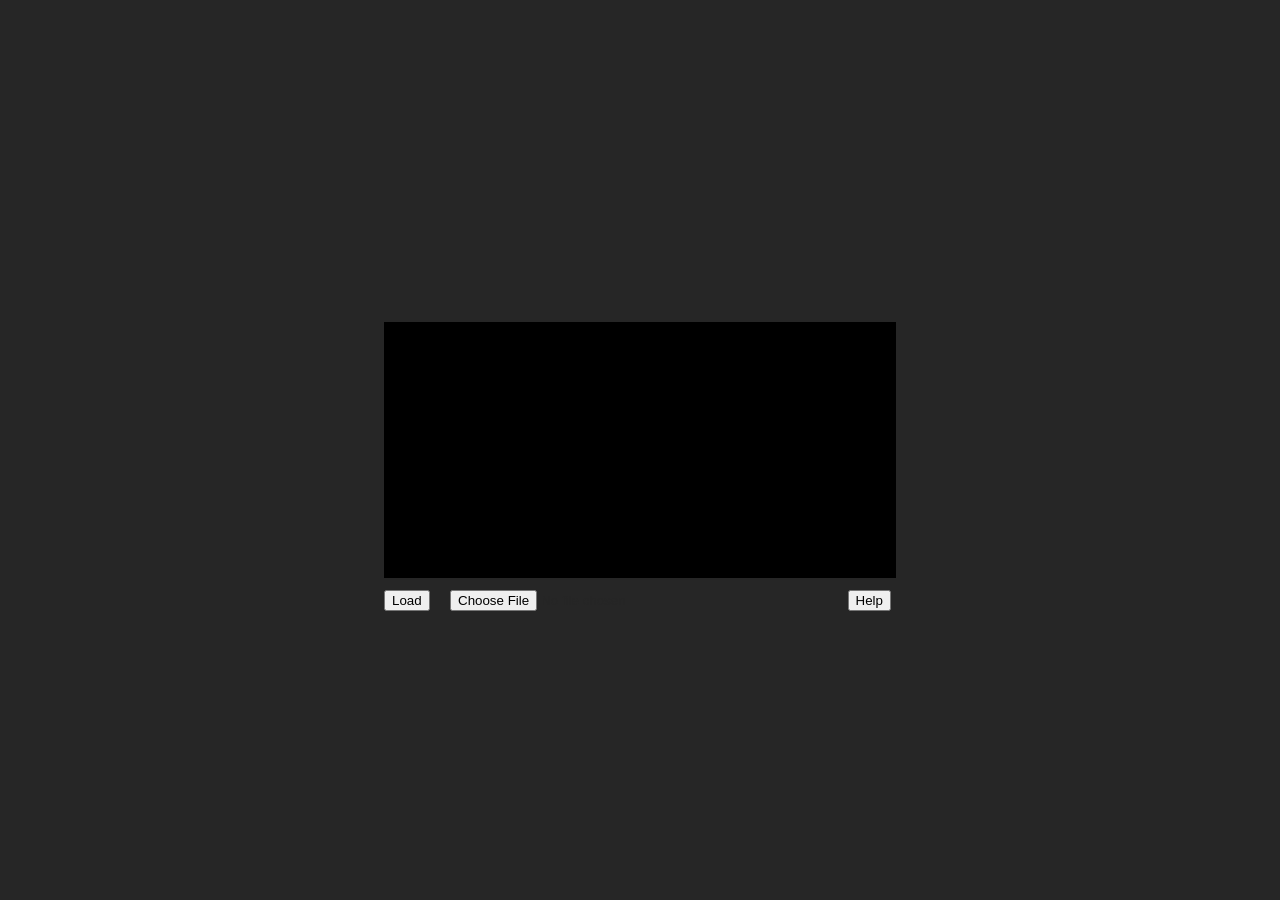
<file: index.html>
<!DOCTYPE html>
<html>
  <head>
    <meta charset=utf-8>
    <title>CHIP-8</title>
    <link rel="stylesheet" type="text/css" href="chip8.css">
  </head>
  <body bgcolor="#262626">
    <canvas id="canvas" width="512" height="256"></canvas> 

    <!-- User interface -->
    <div id="load-div"><button id="load-btn">Load</input></div>
    <div id="file-div"><input type="file" id="file"></input></div>
    <div id="help-div"><button id="help-btn">Help</button></div>
    <div id="help-text-div">
      <div id="help-text" style="visibility: hidden">
        The keypad is mapped to 1,2,3,4,  Q,W,E,R,  A,S,D,F,  Z,X,C,V. <br><br>
        Click <strong>Load</strong> and then a program to load a CHIP-8 program. <br><br>
        Click <strong>Browse</strong> and then select a .ch8 file to open a locally saved CHIP-8 program. <br><br>
        Made by Jordan Mecom, 2016.
      </div>
    </div>

      <!-- Emulator -->
    <script src="js/internals.js"></script>
    <script src="js/graphics.js"></script>
    <script src="js/keypad.js"></script>
    <script src="js/opcodes.js"></script>
    <script src="js/decoder.js"></script>
    <script src="js/chip8.js"></script>
    <script src="js/programloader.js"></script>
    <script src="js/interface.js"></script>
  </body>
</html>
</file>
<file: chip8.css>
#canvas 
{
  padding: 0;
  margin: auto;
  display: block;
  position: absolute;

  top: 0;
  bottom: 0;
  left: 0;
  right: 0;
}

#load-div
{
  padding: 0;
  margin: auto;
  display: block;
  position: absolute;

  top: 280px;
  bottom: 0;
  left: 0;
  right: 12px;

  width: 500px;
  height: 1px;

  color: #F0FFFF;
}

#file-div
{
  padding: 0;
  margin: auto;
  display: block;
  position: absolute;

  top: 280px;
  bottom: 0;
  left: 120px;
  right: 0;

  width: 500px;
  height: 1px;

  color: #262626;
}

#help-div
{
  padding: 0;
  margin: auto;
  display: block;
  position: absolute;

  top: 280px;
  bottom: 0;
  left: 0;
  right: -915px;

  width: 500px;
  height: 1px;

  color: #F0FFFF;
}

#help-text-div
{
  padding: 0;
  margin: auto;
  display: block;
  
  position: absolute;
  top: 0;
  bottom: -175px;
  left: 0;
  right: -750px;

  height: 400px;
  width: 200px;

  color: #F0FFFF;
  font-family: monospace;
}
</file>
